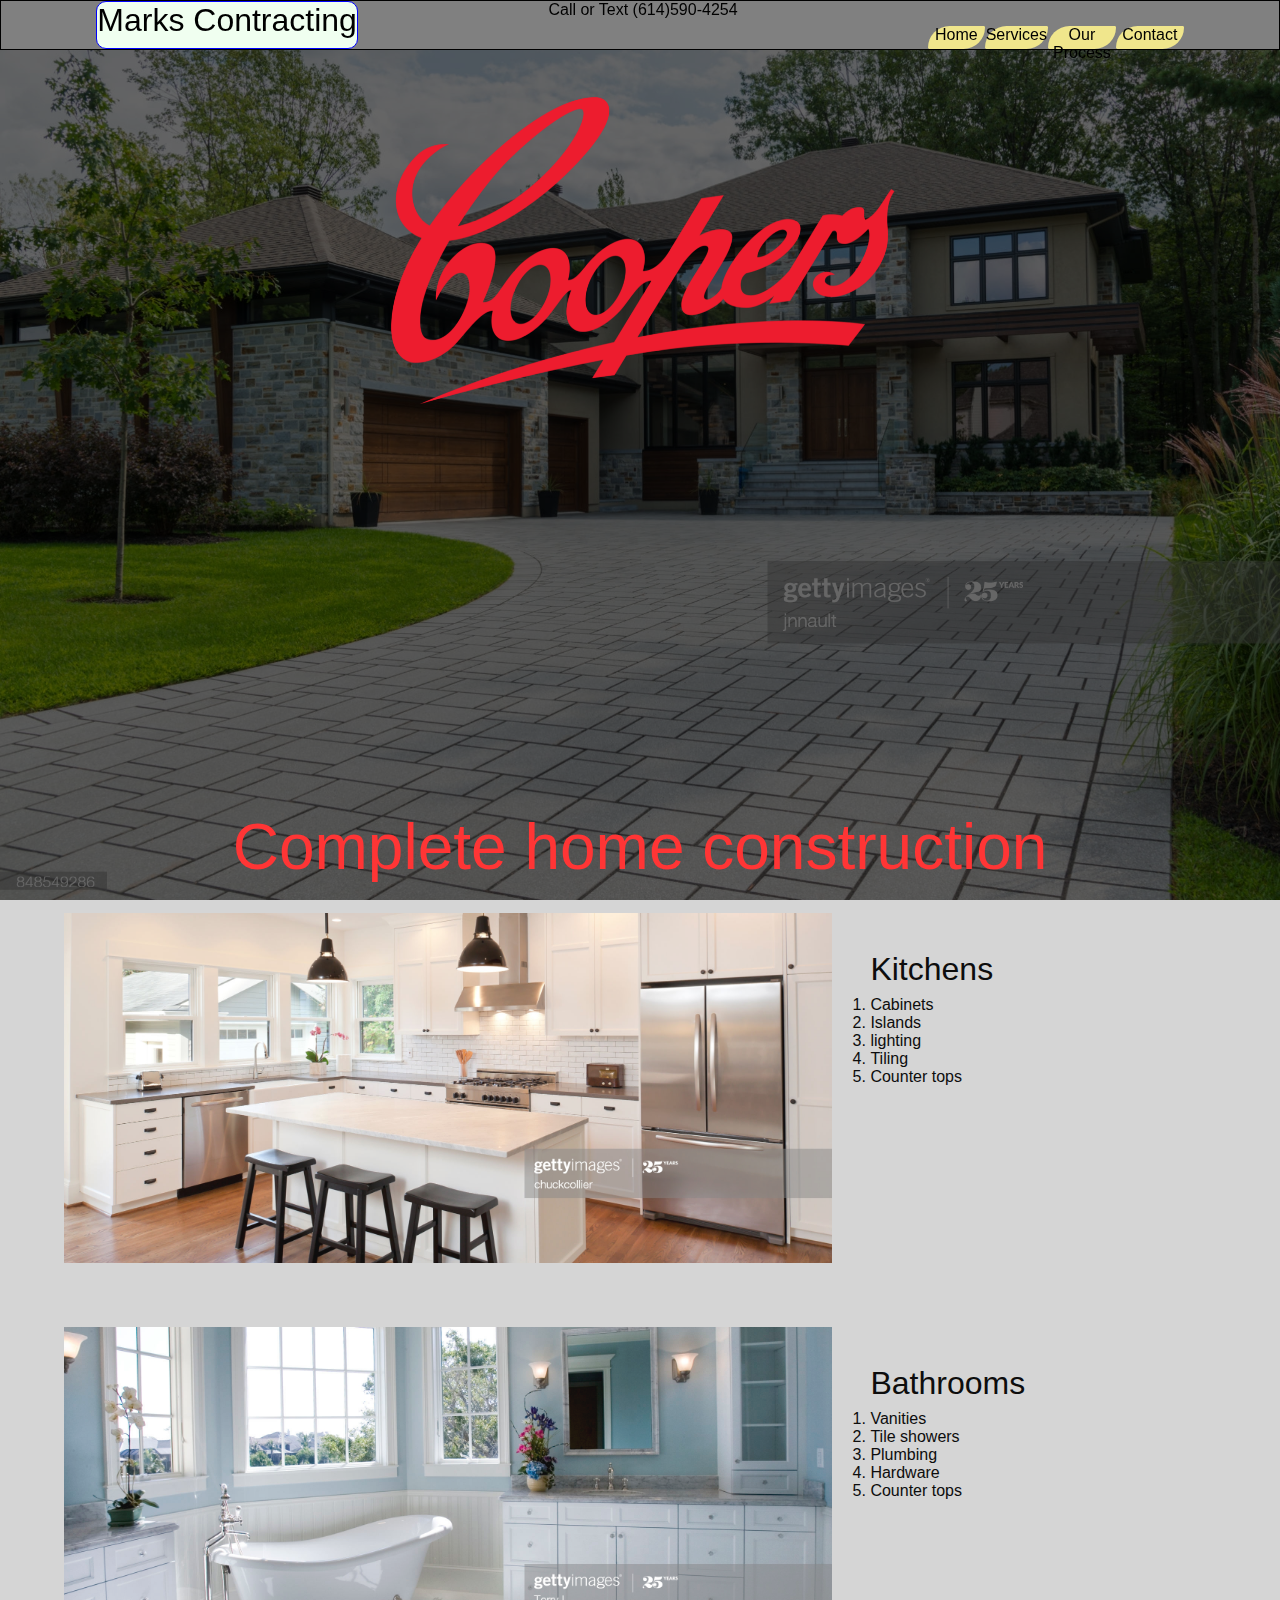
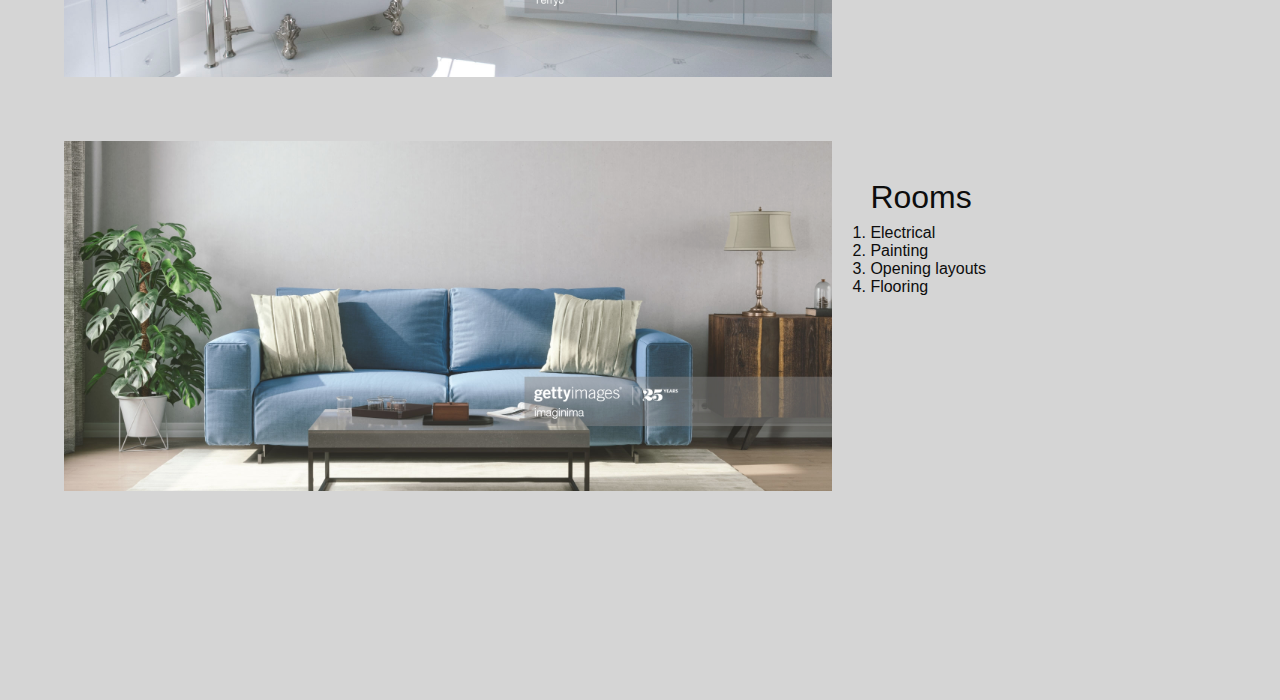
<file: index.html>
<!DOCTYPE html>
<html lang="en">

<head>
    <meta charset="UTF-8">
    <meta name="viewport" content="width=device-width, initial-scale=1.0">
    <title>Welcome</title>
    <link rel="stylesheet" href="./style.css">
</head>

<body>
    <div class='showcase-logo-block'>
        <div class="showcase-logo"> </div>
        
        <img class='business-logo' src='./assets/5906053f0cbeef0acff9a63a.png'>

        
        <div class='header-container'>
            <div class='header-title'>Marks Contracting</div>
            <div class='phone-number'>Call or Text (614)590-4254</div>
            <div class='navbar-container'>
                <div class='navbar-home'><a href='index.html'>Home</a></div>
                <div class='navbar-pricing'><a href='services.html'>Services</a></div>
                <div class='navbar-contact'><a href='process.html'>Our Process</a></div>
                <div class='navbar-contact'><a href='contact.html'>Contact</a></div>
            </div>
        </div>
        <div class='initial-motto'>Complete home construction</div>
    </div>

    <div class='main-content-container'>
        <div class="bg-image img1">
            <div class='img-title'>Kitchens</div>
            <div class='img-description'>
                <ol>
                    <li>Cabinets</li>
                    <li>Islands</li>
                    <li>lighting</li>
                    <li>Tiling</li>
                    <li>Counter tops</li>
                </ol>
                 </div>
        </div>
        
        <!-- <div class='about'>
            <div class='about-title'>What we do</div>
            Lorem ipsum dolor sit amet consectetur, adipisicing elit. Non delectus quaerat quas expedita, dignissimos ut quo pariatur assumenda tenetur fugiat maxime vel, dolor vitae et. Velit dolorem iusto iure expedita!
        </div> -->
        <div class="bg-image img2">
            <div class='img-title'>Bathrooms</div>
            <div class='img-description'>
                <ol>
                    <li>Vanities</li>
                    <li>Tile showers</li>
                    <li>Plumbing</li>
                    <li>Hardware</li>
                    <li>Counter tops</li>
                </ol>
                 </div>
        </div>
        
        <div class="bg-image img3">
            <div class='img-title'>Rooms</div>
            <div class='img-description'>
                <ol>
                    <li>Electrical</li>
                    <li>Painting</li>
                    <li>Opening layouts</li>
                    <li>Flooring</li>
                    
                </ol>
                 </div>
        </div>
    </div>
</div>
</body>

</html>
<!-- 
<img src="./assets/download.jpg" >
<img src="./assets/kitchen.jpg">
<img src="./assets/intereiors.jpg" > -->
</file>
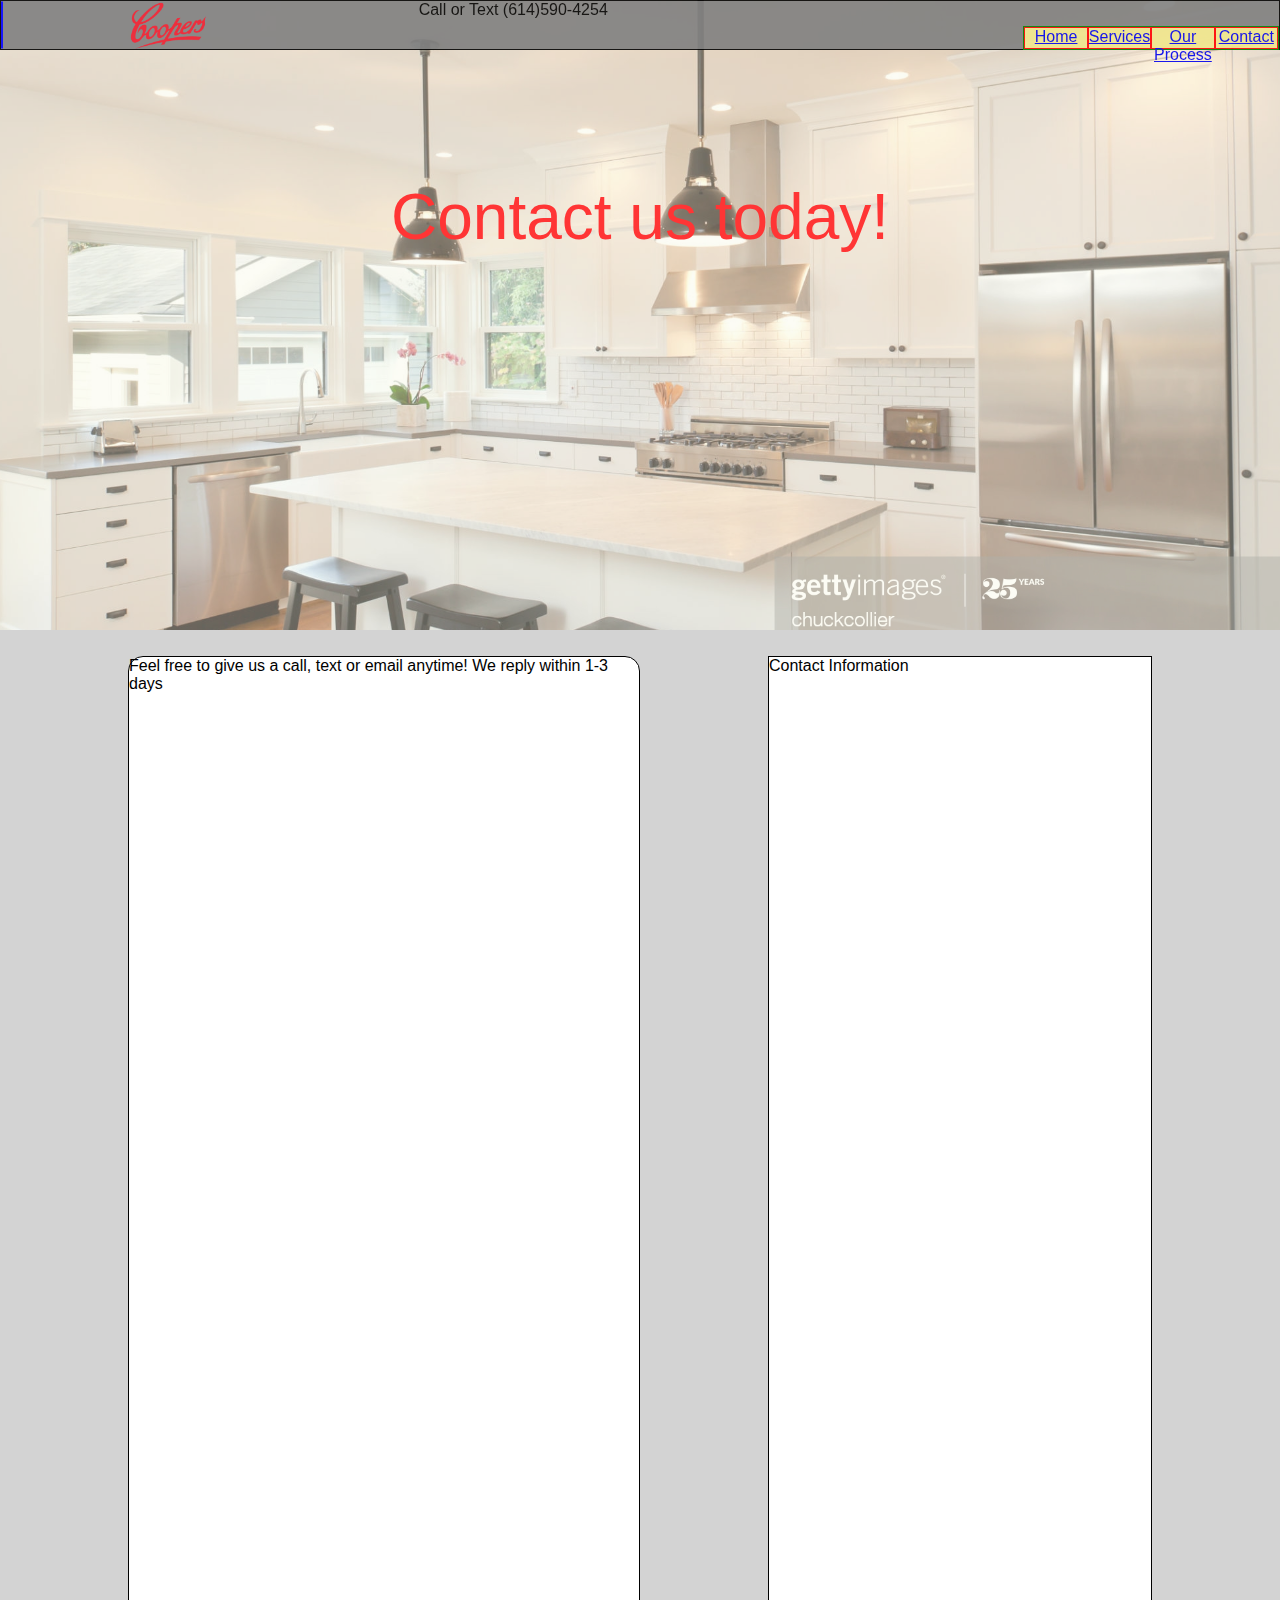
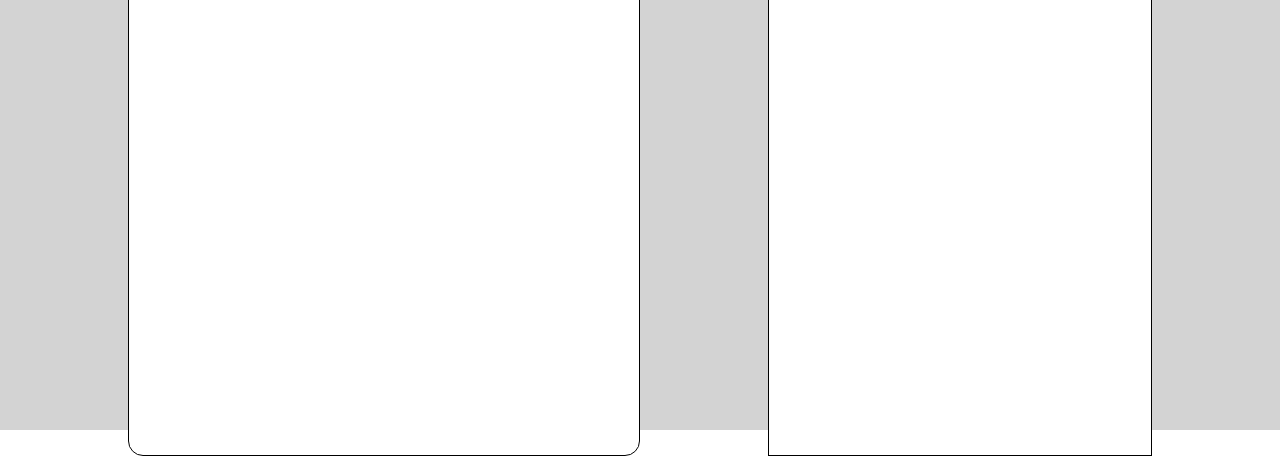
<file: contact.html>
<!DOCTYPE html>
<html lang="en">

<head>
    <meta charset="UTF-8">
    <meta name="viewport" content="width=device-width, initial-scale=1.0">
    <title>Welcome</title>
    <link rel="stylesheet" href="./contact.css">
</head>

<body>
    <div class='showcase-logo-block'>
        <div class="showcase-logo"></div>
        
        

        
        <div class='header-container'>
            <div class='header-title'><img class='business-logo' src='./assets/5906053f0cbeef0acff9a63a.png'></div>
            <div class='phone-number'>Call or Text (614)590-4254</div>
            <div class='navbar-container'>
                <div class='navbar-home'><a href='index.html'>Home</a></div>
                <div class='navbar-pricing'><a href='services.html'>Services</a></div>
                <div class='navbar-contact'><a href='process.html'>Our Process</a></div>
                <div class='navbar-contact'><a href='contact.html'>Contact</a></div>
            </div>
        </div>
        
        <div class='initial-motto'>Contact us today!</div>
    </div>

    <div class='main-content-container'>
        <div class='left-column'>
            Feel free to give us a call, text or email anytime! We reply within 1-3 days 
        </div>

        <div class='right-column'>
            Contact Information
        </div>
    </div>
</div>
</body>

</html>
<!-- 
<img src="./assets/download.jpg" >
<img src="./assets/kitchen.jpg">
<img src="./assets/intereiors.jpg" > -->
</file>
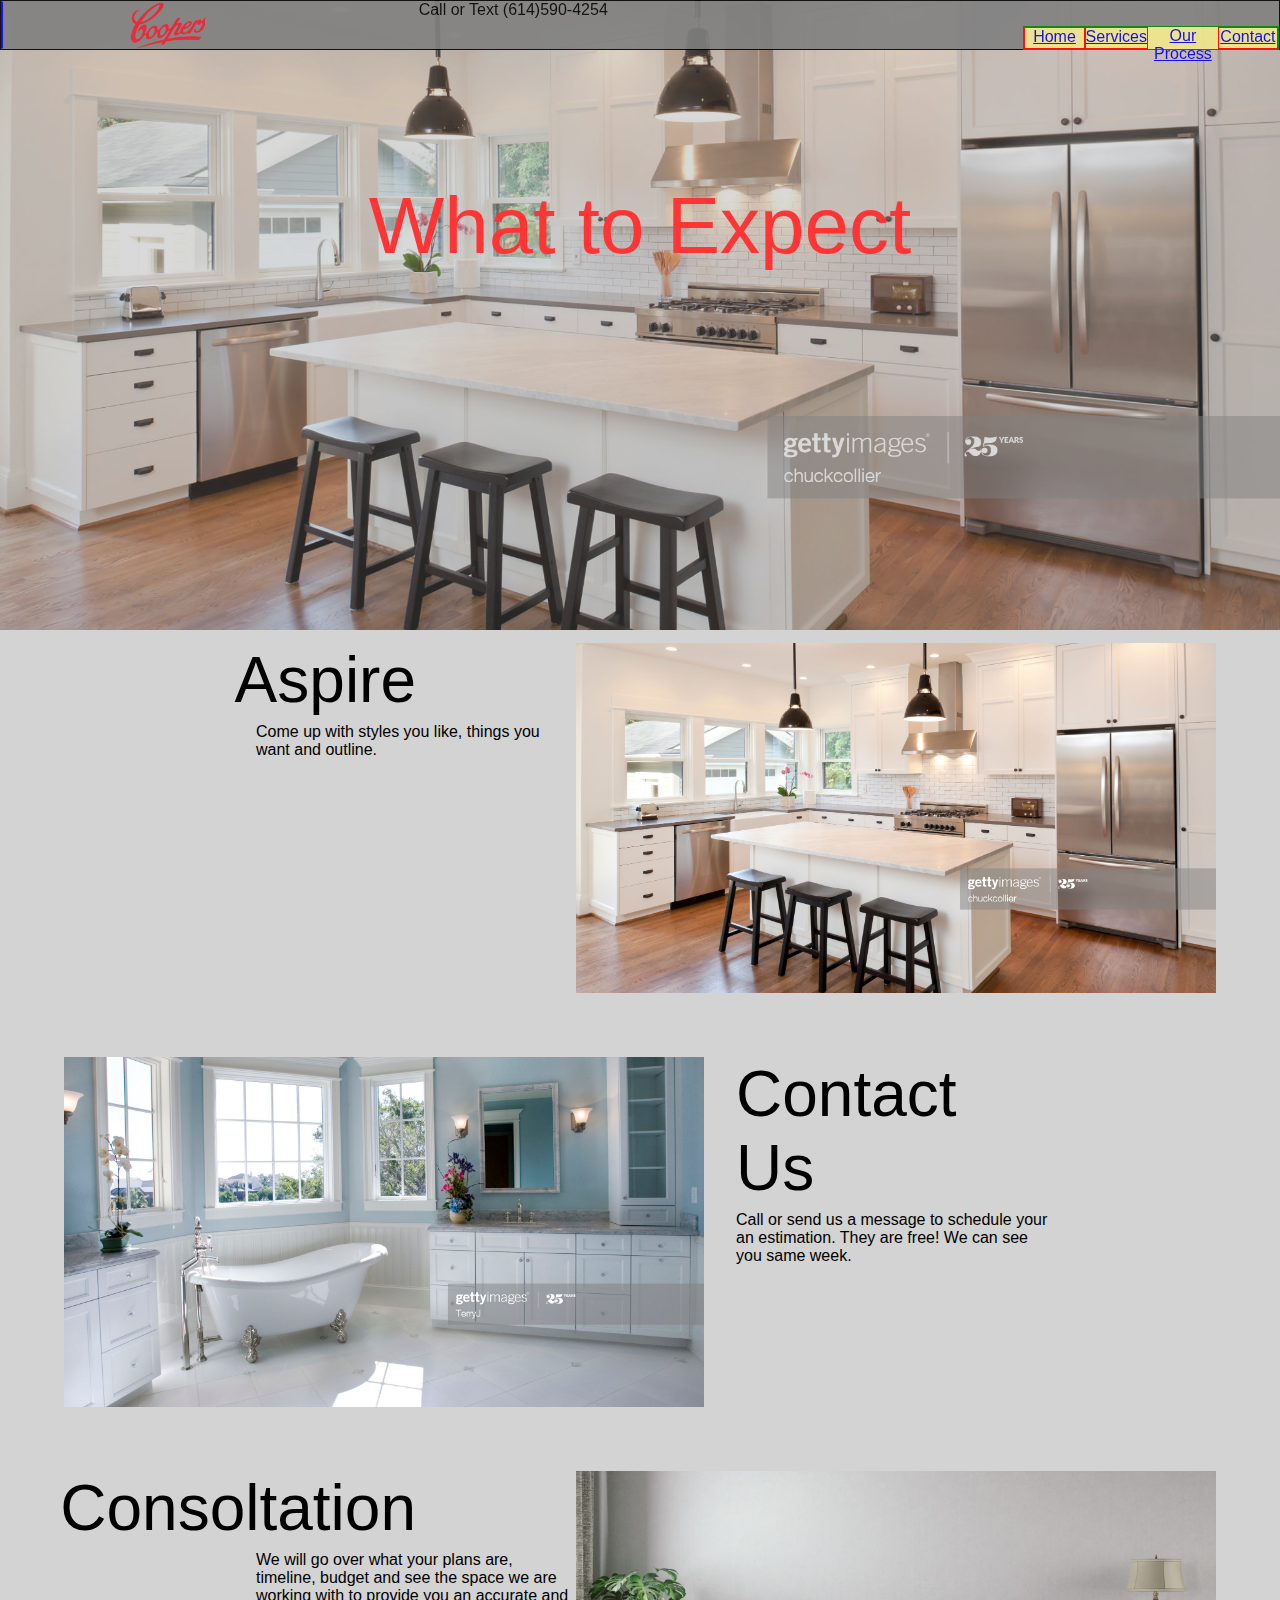
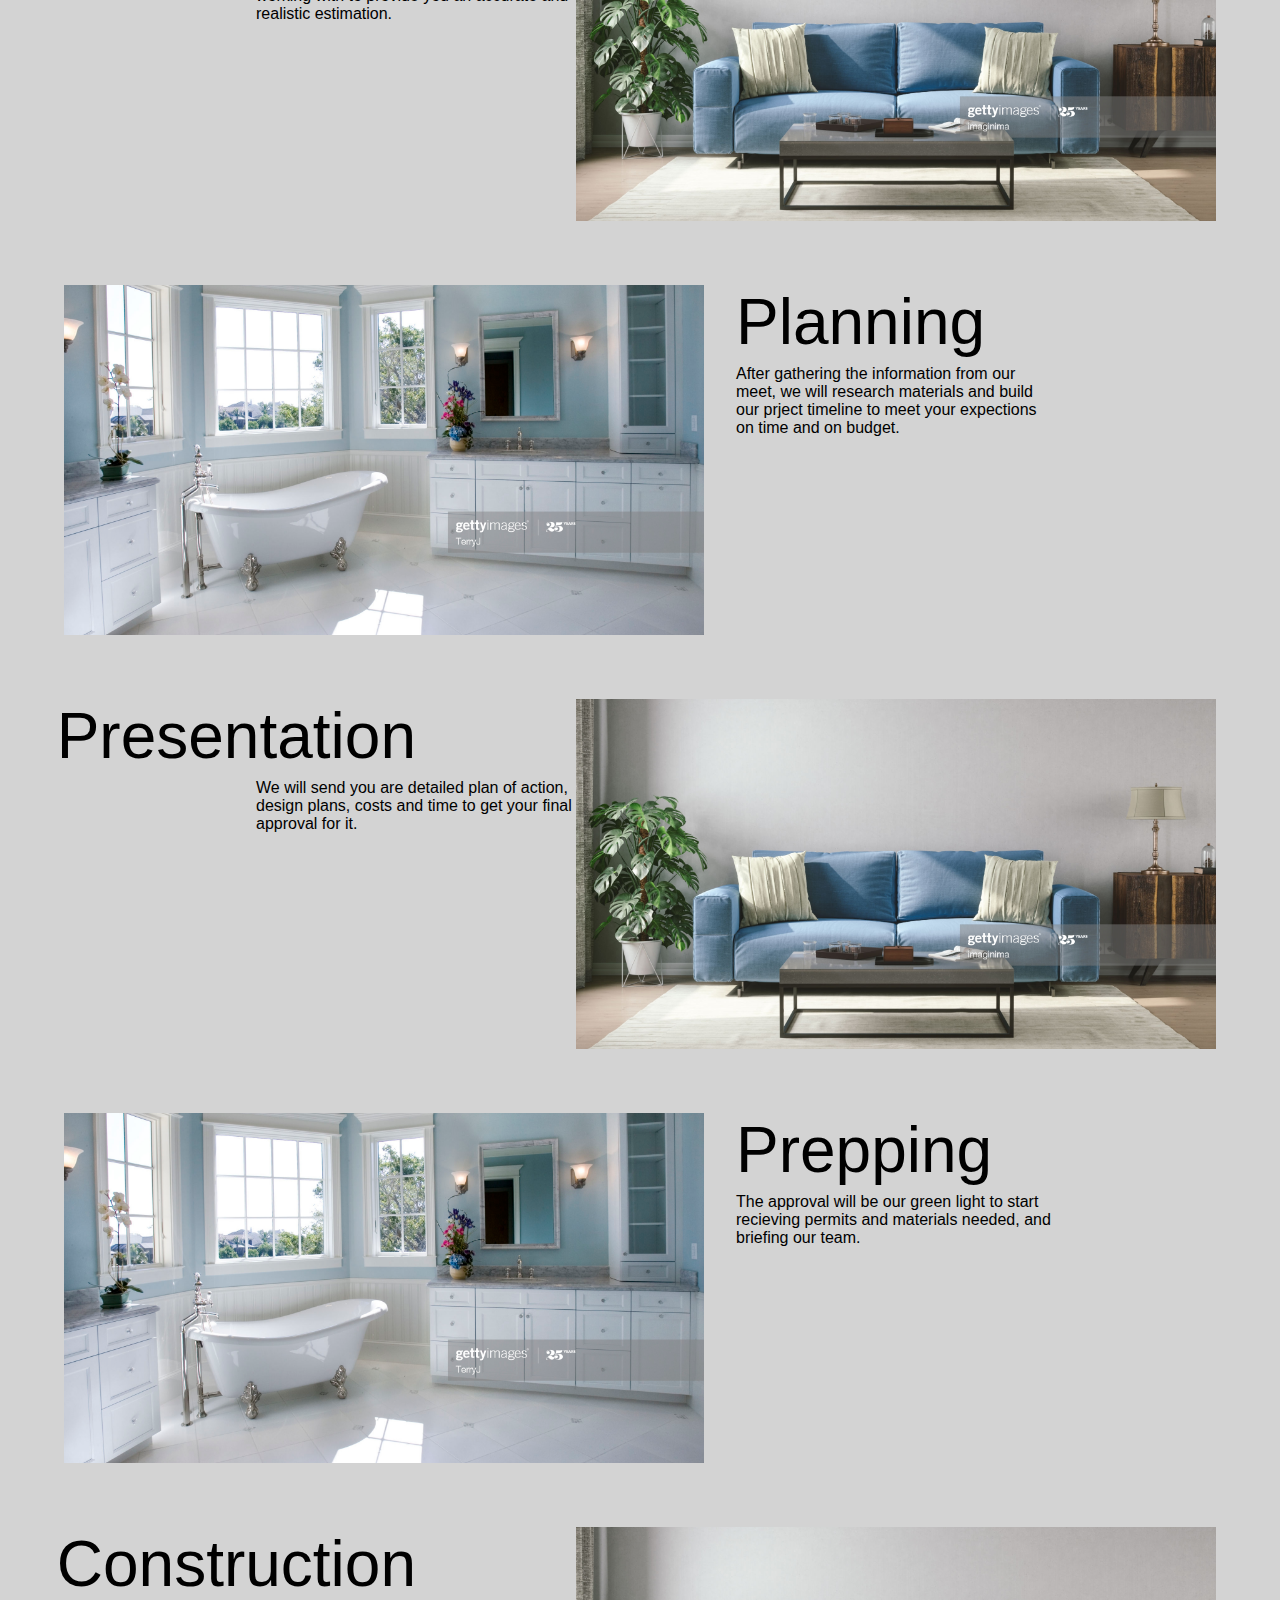
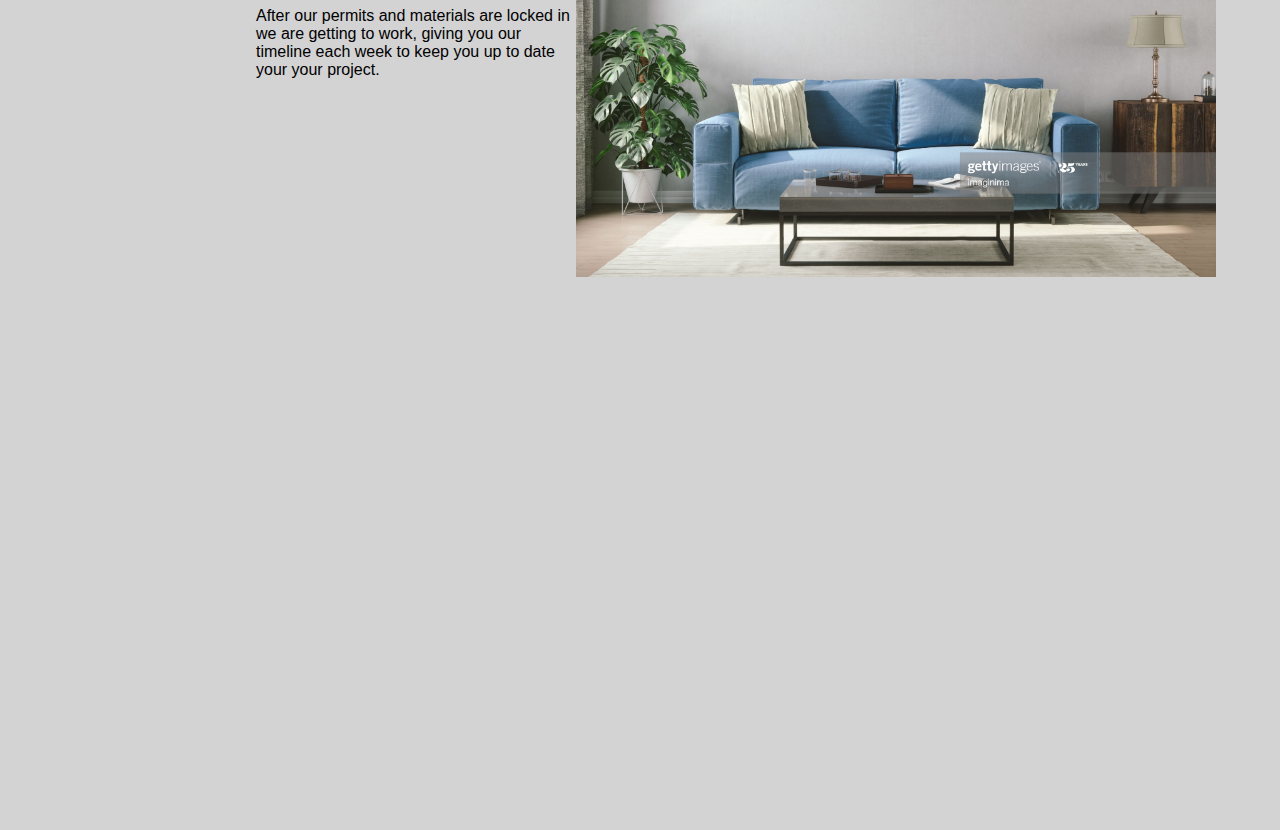
<file: process.html>
<!DOCTYPE html>
<html lang="en">

<head>
    <meta charset="UTF-8">
    <meta name="viewport" content="width=device-width, initial-scale=1.0">
    <title>Welcome</title>
    <link rel="stylesheet" href="./process.css">
</head>

<body>
    <div class='showcase-logo-block'>
        <div class="showcase-logo"></div>
        
        

        
        <div class='header-container'>
            <div class='header-title'><img class='business-logo' src='./assets/5906053f0cbeef0acff9a63a.png'></div>
            <div class='phone-number'>Call or Text (614)590-4254</div>
            <div class='navbar-container'>
                <div class='navbar-home'><a href='index.html'>Home</a></div>
                <div class='navbar-pricing'><a href='services.html'>Services</a></div>
                <div class='navbar-process'><a href='process.html'>Our Process</a></div>
                <div class='navbar-contact'><a href='contact.html'>Contact</a></div>
            </div>
        </div>
        
        <div class='initial-motto'>What to Expect</div>
    </div>

    <div class='main-content-container'>
        <div class="steps step1">
            
            <div class='step-title'>Aspire</div>
            <div class='step-description'>
               Come up with styles you like, things you want and outline.
                 </div>
        </div>
        
       
        <div class="steps step2">
            <div class='step-title'>Contact Us</div>
            <div class='step-description'>
                Call or send us a message to schedule your an estimation. They are free! We can see you same week. 
                 </div>
        </div>
        
        <div class="steps step3">
            <div class='step-title'>Consoltation</div>
            <div class='step-description'>
               We will go over what your plans are, timeline, budget and see the space we are working with to provide you an accurate and realistic estimation.
                 </div>
        </div>
        <div class="steps step4">
            <div class='step-title'>Planning</div>
            <div class='step-description'>
                After gathering the information from our meet, we will research materials and build our prject timeline to meet your expections on time and on budget.  
                 </div>
        </div>
        <div class="steps step5">
            <div class='step-title'>Presentation</div>
            <div class='step-description'>
               We will send you are detailed plan of action, design plans, costs and time to get your final approval for it.  
                 </div>
        </div>
        <div class="steps step6">
            <div class='step-title'>Prepping</div>
            <div class='step-description'>
               The approval will be our green light to start recieving permits and materials needed, and briefing our team.
                 </div>
        </div>
        <div class="steps step7">
            <div class='step-title'>Construction</div>
            <div class='step-description'>
               After our permits and materials are locked in we are getting to work, giving you our timeline each week to keep you up to date your your project.
                 </div>
        </div>
    </div>
</div>
</body>

</html>
<!-- 
<img src="./assets/download.jpg" >
<img src="./assets/kitchen.jpg">
<img src="./assets/intereiors.jpg" > -->
</file>
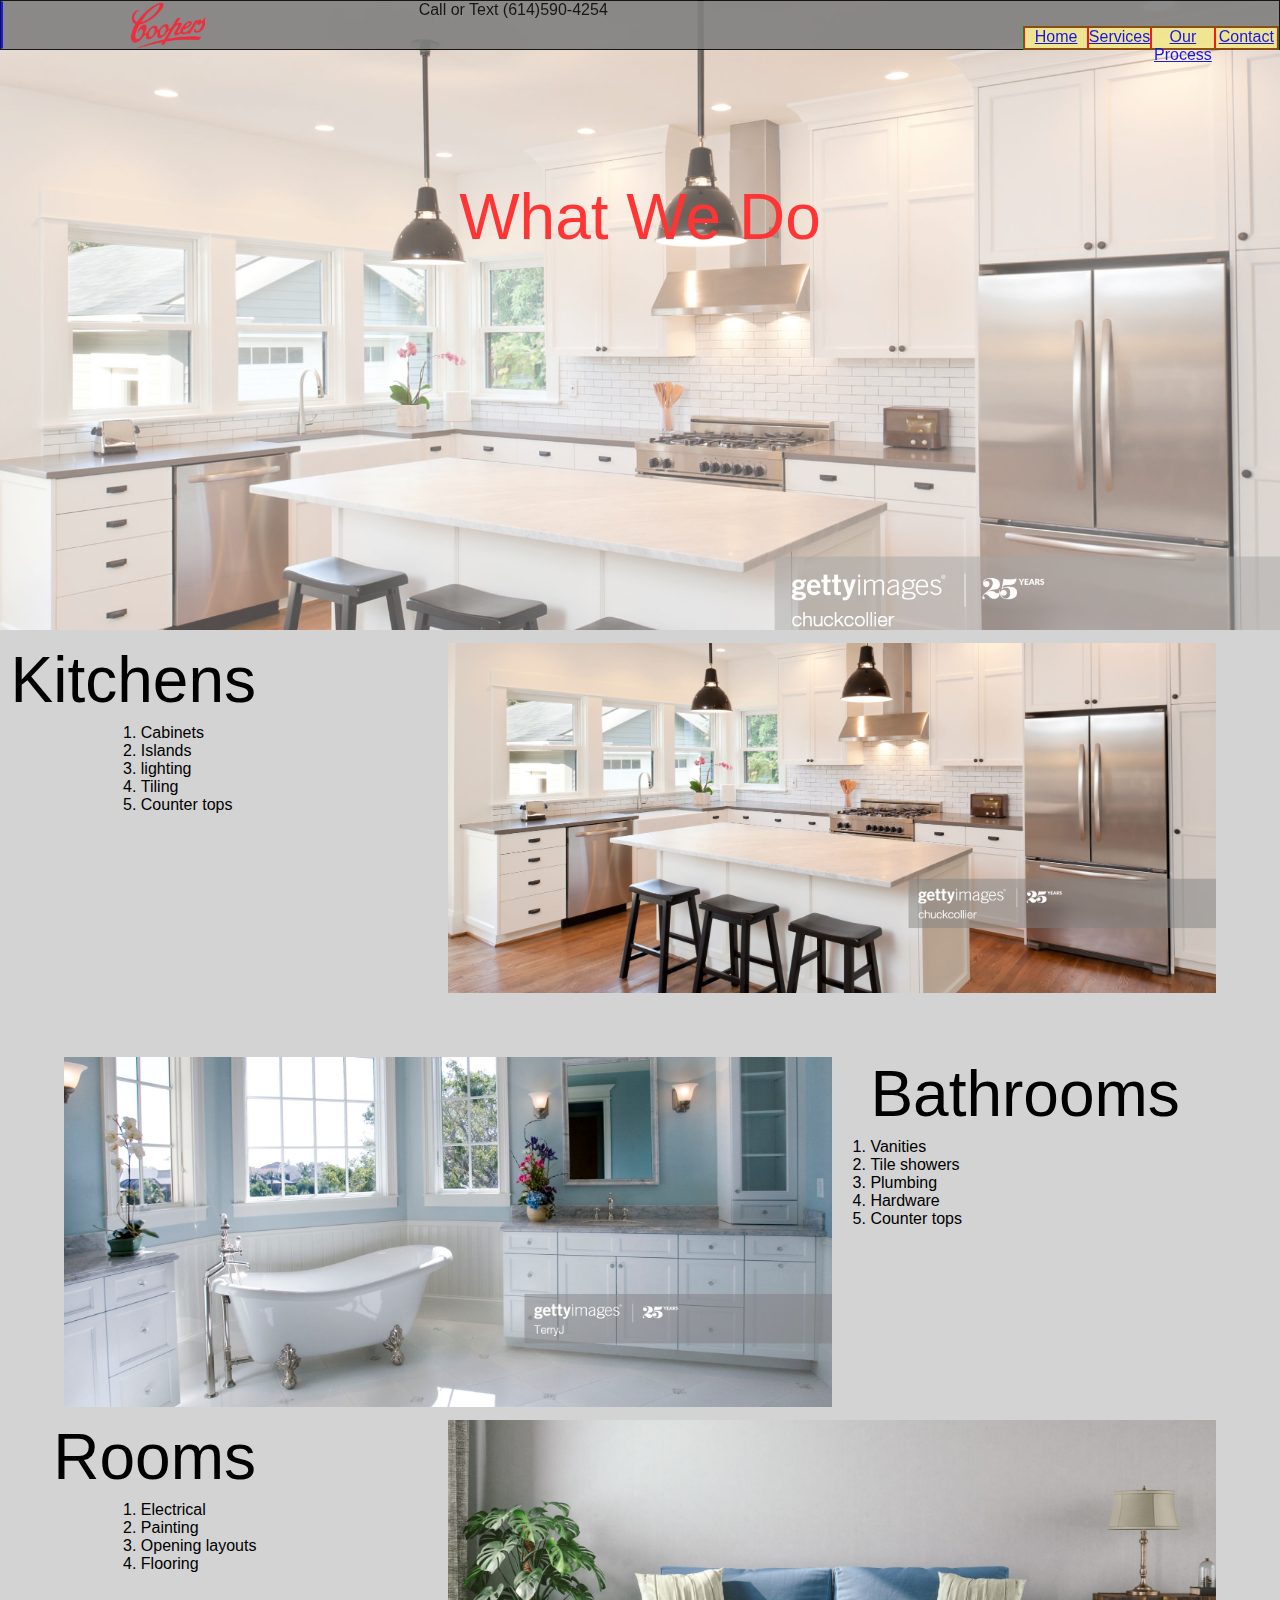
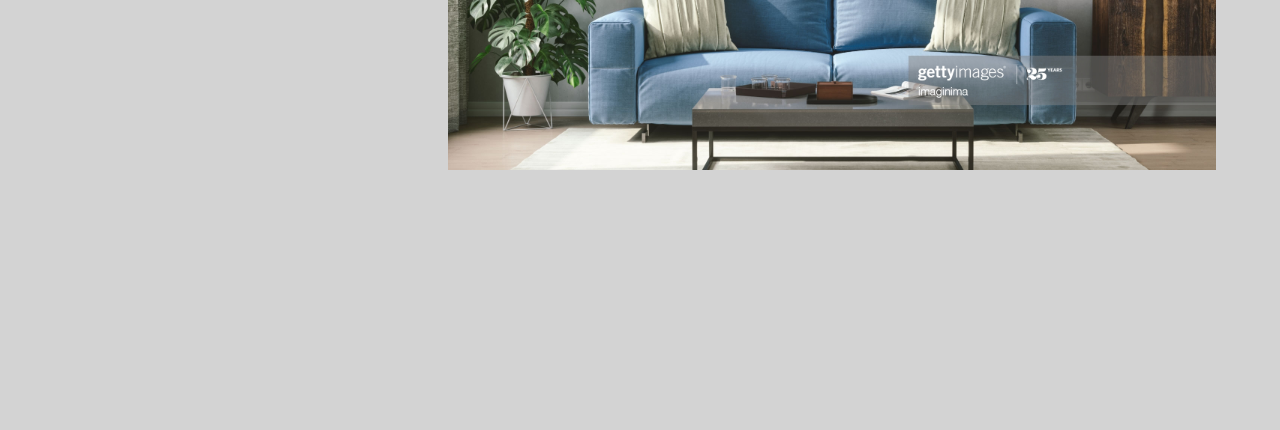
<file: services.html>
<!DOCTYPE html>
<html lang="en">

<head>
    <meta charset="UTF-8">
    <meta name="viewport" content="width=device-width, initial-scale=1.0">
    <title>Welcome</title>
    <link rel="stylesheet" href="./services.css">
</head>

<body>
    <div class='showcase-logo-block'>
        <div class="showcase-logo"></div>
        
        

        
        <div class='header-container'>
            <div class='header-title'><img class='business-logo' src='./assets/5906053f0cbeef0acff9a63a.png'></div>
            <div class='phone-number'>Call or Text (614)590-4254</div>
            <div class='navbar-container'>
                <div class='navbar-home'><a href='index.html'>Home</a></div>
                <div class='navbar-pricing'><a href='services.html'>Services</a></div>
                <div class='navbar-contact'><a href='process.html'>Our Process</a></div>
                <div class='navbar-contact'><a href='contact.html'>Contact</a></div>
            </div>
        </div>
        
        <div class='initial-motto'>What We Do</div>
    </div>

    <div class='main-content-container'>
        <div class="bg-image img1">
            <div class='img-title'>Kitchens</div>
            <div class='img-description'>
                <ol>
                    <li>Cabinets</li>
                    <li>Islands</li>
                    <li>lighting</li>
                    <li>Tiling</li>
                    <li>Counter tops</li>
                </ol>
                 </div>
        </div>
        
        <!-- <div class='about'>
            <div class='about-title'>What we do</div>
            Lorem ipsum dolor sit amet consectetur, adipisicing elit. Non delectus quaerat quas expedita, dignissimos ut quo pariatur assumenda tenetur fugiat maxime vel, dolor vitae et. Velit dolorem iusto iure expedita!
        </div> -->
        <div class="bg-image img2">
            <div class='img-title'>Bathrooms</div>
            <div class='img-description'>
                <ol>
                    <li>Vanities</li>
                    <li>Tile showers</li>
                    <li>Plumbing</li>
                    <li>Hardware</li>
                    <li>Counter tops</li>
                </ol>
                 </div>
        </div>
        
        <div class="bg-image img3">
            <div class='img-title'>Rooms</div>
            <div class='img-description'>
                <ol>
                    <li>Electrical</li>
                    <li>Painting</li>
                    <li>Opening layouts</li>
                    <li>Flooring</li>
                    
                </ol>
                 </div>
        </div>
    </div>
</div>
</body>

</html>
<!-- 
<img src="./assets/download.jpg" >
<img src="./assets/kitchen.jpg">
<img src="./assets/intereiors.jpg" > -->
</file>
<file: style.css>
body, html {
    height: 100%;
    margin: 0;
    font-family: Arial, Helvetica, sans-serif;
    
    
  }
* {
    box-sizing: border-box;
    margin: 0;
    padding: 0;
}  
.header-container {
    display: flex;
    position: absolute;
    width: 100%;
    height: 50px;
    background-color: grey;
    /* opacity: 0.9; */
    flex-direction: row;
    justify-content: space-around;
    border: 1px solid black
}
.header-title {
    font-size: 2em;
    background-color: honeydew;
    border: 1px solid blue;
    border-radius: 10px;
    
}
.navbar-container {
    margin-top: 25px;
    
    display: flex;
    height: 50%;
    width: 20%;
    flex-direction: row;
    /* background-color: khaki; */
    text-align: center;
   
    
}
a:hover {
    background-color: lawngreen;
}
.navbar-container a {
    color: black;
    text-decoration: none;
}
.navbar-home {
    width: 25%;
    height: 95%;
    
    
    flex-direction: column;
    
    border-radius: 30px 2px;
    background-color: khaki;
}

.navbar-contact {
    width: 30%;
    height: 95%;
    
    
    flex-direction: column;
    
    border-radius: 30px 2px;
    background-color: khaki;
}
.navbar-process {
    width: 40%;
    height: 95%;
    
    
    flex-direction: column;
    
    border-radius: 30px 2px;
    background-color: khaki;
}
.navbar-pricing {
    width: 28%;
    height: 95%;
    
    
    flex-direction: column;
    
    border-radius: 30px 2px;
    background-color: khaki;
}

.initial-motto {
    top: 90%;
    width: 100%;
    position: absolute;
    font-size: 4em;
    color: rgb(255, 53, 53);
    text-align: center;
}

.showcase-logo-block {
    background-color: black;
    height: 100%;
    width: 100%;
   
}

.showcase-logo {
    height: 100%;
    width: 100%;
    /* margin-left: 10%; */
    top: 0px;
    position: fixed;
    background-image: url("./assets/househigh.jpg") ;
    background-position: center;
    background-repeat: no-repeat;
    background-size: cover;
    opacity: 0.4;
    
   
}

.business-logo {
    max-height: 70%;
    max-width: 40%;
    top: 10%;
    position: absolute;
    background-position: center;
    margin-left: 30%;
    
    
    
    
    
}
.main-content-container {
   
    height: 1400px;
    width: 100%;
    position: absolute;
    background-color: lightgrey;
    opacity: 0.95;
}

.bg-image {
    /* Full height */   
    max-height: 350px;
    height: 70%;
    margin-left: 5%;
    
    
  
    /* Center and scale the image nicely */
    background-position: center;
    background-repeat: no-repeat;
    background-size: cover;
    
    
  }

  .img1{
    background-image: url("./assets/kitchen.jpg"); 
      width:60%;
      height: 60%;
      margin: 1% 0% 5% 5%;
      
      
  }
  .img2{
    background-image: url("./assets/bathroom.jpg"); 
      width:60%;
      margin: 1% 0% 5% 5%;
      
  }
  .img3{
    background-image: url("./assets/livingroom.jpg"); 
    
      width:60%;
      margin: 1% 0% 5% 5%;
      
  }

  .img-title {
      font-size: 2em;
      padding-top: 5%;
      margin: 0% 0% 1% 105%;
  }

  .img-description {
      width: 50%;
    margin: 0% 0% 1% 105%;
  }

  .about {
      width: 25%;
      position: absolute;
      top: 4%;
      right: 3%;
      font-size: 1.5em;
  }
  .about-title{
      position: relative;
      font-size: 3em;
      right: 25%;
      margin-bottom: 15px;
  }
</file>
<file: contact.css>
body, html {
    height: 100%;
    margin: 0;
    font-family: Arial, Helvetica, sans-serif;
    
  }
* {
    box-sizing: border-box;
    margin: 0;
    padding: 0;
}
.header-container {
    display: flex;
    position: absolute;
    width: 100%;
    height: 50px;
    background-color: grey;
    opacity: 0.9;
    flex-direction: row;
    justify-content: space-between;
    border: 1px solid black
}
.header-title {
    font-size: 2em;
    background-color: honeydew;
    border: 1px solid blue;
    border-radius: 10px;
    
}
.navbar-container {
    margin-top: 25px;
    
    display: flex;
    height: 50%;
    width: 20%;
    flex-direction: row;
    justify-content: space-between;
    text-align: center;
    background-color: khaki;
    border: 1px solid green;
}
.navbar-home {
    width: 30%;
    border: 1px solid red;
    flex-direction: column;
}
.navbar-contact {
    width: 30%;
    border: 1px solid red;
}
.navbar-pricing {
    width: 30%;
    border: 1px solid red;
}

.initial-motto {
    top: 20%;
    width: 100%;
    position: absolute;
    font-size: 4em;
    color: rgb(255, 53, 53);
    text-align: center;
    
    
}

.showcase-logo-block {
    background-color: rgb(248, 248, 229);
    height: 70%;
    width: 100%;
   
}

.showcase-logo {
    height: 100%;
    width: 100%;
    
    top: 0px;
    position: fixed;
    background-image: url("./assets/kitchen.jpg") ;
    background-position: center;
    background-repeat: no-repeat;
    background-size: cover;
    opacity: 0.6;
    
   
}

.business-logo {
    height: 100%;
    
    
    position: absolute;
    background-position: center;
    margin-left: 10%;
    
    
    background-size: auto;
    
    
}
.main-content-container {
   display: flex;
   justify-content: space-evenly;
    height: 1400px;
    width: 100%;
    position: absolute;
    background-color: lightgrey;
    
}

.left-column {
    border: 1px solid black;
    background-color: white;
    width: 40%;
    height: 100%;
    margin-top: 2%;
    border-radius: 15px;
}

.right-column {
    border: 1px solid black;
    background-color: white;
    margin-top: 2%;
    width: 30%;
    height: 100%;
}
</file>
<file: process.css>
body, html {
    height: 100%;
    margin: 0;
    font-family: Arial, Helvetica, sans-serif;
    
  }
* {
    box-sizing: border-box;
    margin: 0;
    padding: 0;
}
.header-container {
    display: flex;
    position: absolute;
    width: 100%;
    height: 50px;
    background-color: grey;
    opacity: 0.9;
    flex-direction: row;
    justify-content: space-between;
    border: 1px solid black
}
.header-title {
    font-size: 2em;
    background-color: honeydew;
    border: 1px solid blue;
    border-radius: 10px;
    
}
.navbar-container {
    margin-top: 25px;
    
    display: flex;
    height: 50%;
    width: 20%;
    flex-direction: row;
    justify-content: space-between;
    text-align: center;
    background-color: khaki;
    border: 1px solid green;
}
.navbar-home {
    width: 30%;
    border: 1px solid red;
    flex-direction: column;
}
.navbar-contact {
    width: 30%;
    border: 1px solid red;
}
.navbar-pricing {
    width: 30%;
    border: 1px solid red;
}

.initial-motto {
    top: 20%;
    width: 100%;
    position: absolute;
    font-size: 80px;
    color: rgb(255, 53, 53);
    text-align: center;
}

.showcase-logo-block {
    background-color: grey;
    height: 70%;
    max-height: 660px;
    width: 100%;
    
   
}

.showcase-logo {
  height: 70%;
  max-height: 660px;
    width: 100%;
    
    top: 0px;
    position: fixed;
    background-image: url("./assets/kitchen.jpg") ;
    background-position: center;
    background-repeat: no-repeat;
    background-size: cover;
    opacity: 0.7;
    
   
}

.business-logo {
    height: 100%;
    
    
    position: absolute;
    background-position: center;
    margin-left: 10%;
    
    
    background-size: auto;
    
    
}
.main-content-container {
   
    height: 3400px;
    width: 100%;
    position: absolute;
    background-color: lightgrey;
    
}

.steps {
    /* Full height */   
    max-height: 350px;
    height: 70%;
    max-width: 50%;
    /* margin-left: 5%; */
    margin: 0% 0% 5% 5%;
    
    
  
    /* Center and scale the image nicely */
    background-position: center;
    background-repeat: no-repeat;
    background-size: cover;
    
    
  }

  .step1{
    background-image: url("./assets/kitchen.jpg"); 
      width:60%;
      height: 60%;
      
      /* margin: 1% 0% 5% 5%; */
      margin: 1% 0% 5% 45%;
      
      
  }
  
  .step2{
    background-image: url("./assets/bathroom.jpg"); 
      width:60%;
      
      
  }
  .step3{
    background-image: url("./assets/livingroom.jpg"); 
    
      width:60%;
      /* margin: 1% 0% 5% 5%; */
      margin: 1% 0% 5% 45%;
      
  }
  .step4{
    background-image: url("./assets/bathroom.jpg"); 
      width:60%;
      /* margin: 1% 0% 5% 35%; */
      
  }
  .step5{
    background-image: url("./assets/livingroom.jpg"); 
    
      width:60%;
      /* margin: 1% 0% 5% 5%; */
      margin: 1% 0% 5% 45%;
      
  }
  .step6{
    background-image: url("./assets/bathroom.jpg"); 
      width:60%;
      /* margin: 1% 0% 5% 35%; */
      
  }
  .step7{
    background-image: url("./assets/livingroom.jpg"); 
    
      width:60%;
      /* margin: 1% 0% 5% 5%; */
      margin: 1% 0% 5% 45%;
      
  }

  .step-title {
      font-size: 4em;
      /* padding-top: 5%; */
      margin: 0% 0% 1% 105%;
  }

  .step-description {
      width: 50%;
    margin: 0% 0% 1% 105%;
  }

 

  .step1 .step-description {
    margin: 0% 100% 1% 0%;
    float: right;
    
  }

  .step1 .step-title {
    margin: 0% 125% 1% 0%;
   float: right; 
  }

  .step3 .step-description {
    margin: 0% 100% 1% 0%;
    float: right;
    
  }

  .step3 .step-title {
    margin: 0% 125% 1% 0%;
   float: right; 
  }

  .step5 .step-description {
    margin: 0% 100% 1% 0%;
    float: right;
    
  }

  .step5 .step-title {
    margin: 0% 125% 1% 0%;
   float: right; 
  }
  .step7 .step-description {
    margin: 0% 100% 1% 0%;
    float: right;
    
  }

  .step7 .step-title {
    margin: 0% 125% 1% 0%;
   float: right; 
  }
</file>
<file: services.css>
body, html {
    height: 100%;
    margin: 0;
    font-family: Arial, Helvetica, sans-serif;
    
  }
* {
    box-sizing: border-box;
    margin: 0;
    padding: 0;
}
.header-container {
    display: flex;
    position: absolute;
    width: 100%;
    height: 50px;
    background-color: grey;
    opacity: 0.9;
    flex-direction: row;
    justify-content: space-between;
    border: 1px solid black
}
.header-title {
    font-size: 2em;
    background-color: honeydew;
    border: 1px solid blue;
    border-radius: 10px;
    
}
.navbar-container {
    margin-top: 25px;
    
    display: flex;
    height: 50%;
    width: 20%;
    flex-direction: row;
    justify-content: space-between;
    text-align: center;
    background-color: khaki;
    border: 1px solid green;
}
.navbar-home {
    width: 30%;
    border: 1px solid red;
    flex-direction: column;
}
.navbar-contact {
    width: 30%;
    border: 1px solid red;
}
.navbar-pricing {
    width: 30%;
    border: 1px solid red;
}

.initial-motto {
    top: 20%;
    width: 100%;
    position: absolute;
    font-size: 4em;
    color: rgb(255, 53, 53);
    text-align: center;
}

.showcase-logo-block {
    background-color: white;
    height: 70%;
    width: 100%;
   
}

.showcase-logo {
    height: 100%;
    width: 100%;
    
    top: 0px;
    position: fixed;
    background-image: url("./assets/kitchen.jpg") ;
    background-position: center;
    background-repeat: no-repeat;
    background-size: cover;
    opacity: 0.7;
    
   
}

.business-logo {
    height: 100%;
    
    
    position: absolute;
    background-position: center;
    margin-left: 10%;
    
    
    background-size: auto;
    
    
}
.main-content-container {
   
    height: 1400px;
    width: 100%;
    position: absolute;
    background-color: lightgrey;
    
}

.bg-image {
    /* Full height */   
    max-height: 350px;
    height: 70%;
    margin-left: 5%;
    
    
  
    /* Center and scale the image nicely */
    background-position: center;
    background-repeat: no-repeat;
    background-size: cover;
    
    
  }

  .img1{
    background-image: url("./assets/kitchen.jpg"); 
      width:60%;
      height: 60%;
      /* margin: 1% 0% 5% 5%; */
      margin: 1% 0% 5% 35%;
      
      
  }
  .img2{
    background-image: url("./assets/bathroom.jpg"); 
      width:60%;
      /* margin: 1% 0% 5% 35%; */
      
  }
  .img3{
    background-image: url("./assets/livingroom.jpg"); 
    
      width:60%;
      /* margin: 1% 0% 5% 5%; */
      margin: 1% 0% 5% 35%;
      
  }

  .img-title {
      font-size: 4em;
      /* padding-top: 5%; */
      margin: 0% 0% 1% 105%;
  }

  .img-description {
      width: 50%;
    margin: 0% 0% 1% 105%;
  }

  .about {
      width: 25%;
      position: absolute;
      top: 4%;
      right: 3%;
      font-size: 1.5em;
  }
  .about-title{
      position: relative;
      font-size: 3em;
      right: 25%;
      margin-bottom: 15px;
  }

  .img1 .img-description {
    margin: 0% 90% 1% 0%;
    float: right;
    
  }

  .img1 .img-title {
    margin: 0% 125% 1% 0%;
   float: right; 
  }

  .img3 .img-description {
    margin: 0% 90% 1% 0%;
    float: right;
    
  }

  .img3 .img-title {
    margin: 0% 125% 1% 0%;
   float: right; 
  }
</file>
